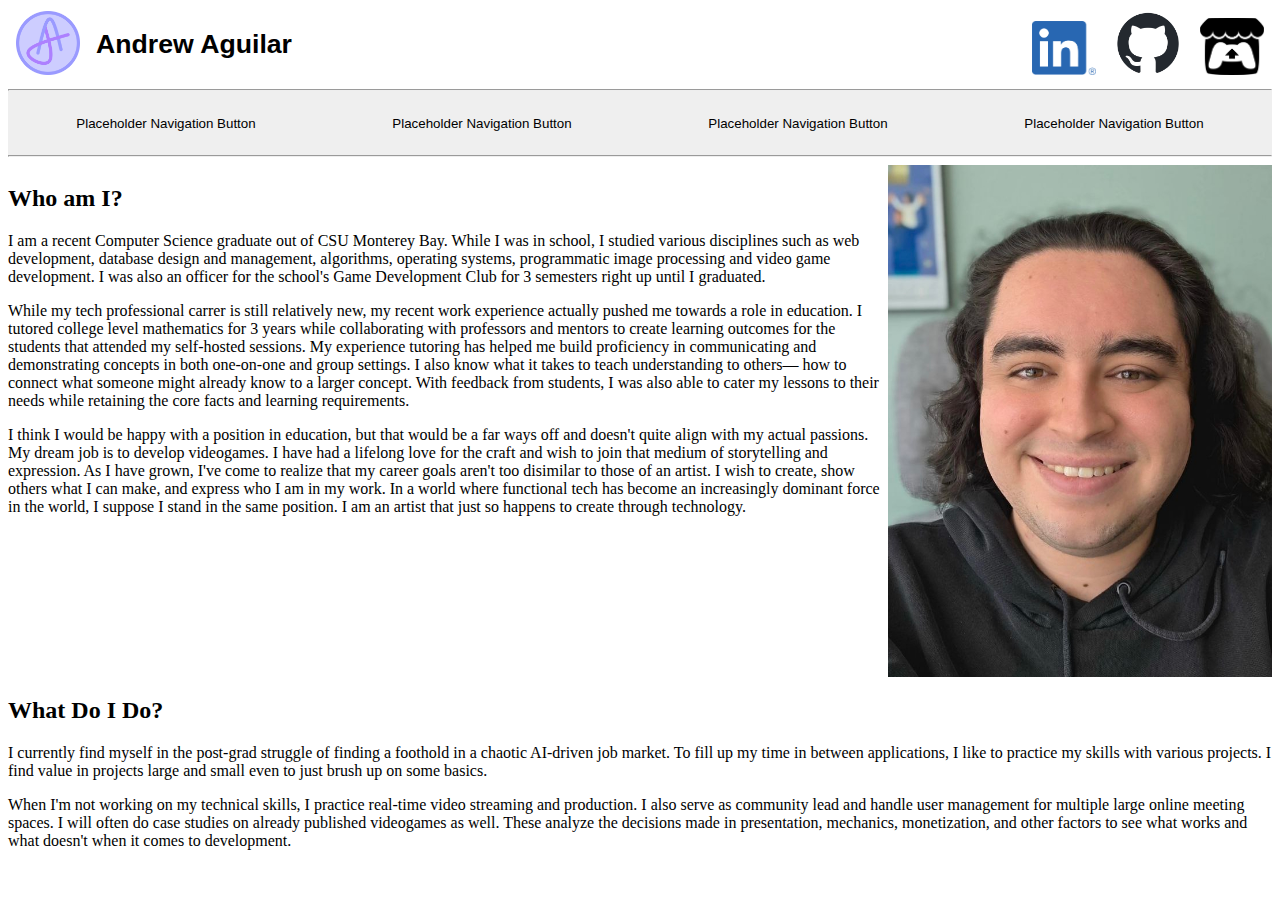
<file: index.html>
<!doctype html>
<html lang="en">

<head>
    <meta charset="utf-8" />
    <meta name="viewport" content="width=device-width, initial-scale=1" />
    <title>Andrew Aguilar</title>
    <link rel="stylesheet" href="style.css" />
</head>

<body>
    <header class="flexbox-header">
        <div id="logo-name">
            <a href="https://af0n.github.io/PersonalWebsite/"><button class="match-bg"><img class="size-header-img"
                        src="TheLogo.png"></button></a>
            <a href="https://af0n.github.io/PersonalWebsite/"><button class="match-bg">
                    <h1>Andrew Aguilar</h1>
                </button></a>
        </div>
        <div>
            <a href="https://www.linkedin.com/in/andrewjaguilar/" target="_blank"><button class="match-bg"><img
                        class="size-header-img" src="LI-In-Bug.png"></button></a>
            <a href="https://github.com/Af0n" target="_blank"><button class="match-bg"><img class="size-header-img"
                        src="github-mark.png"></button></a>
            <a href="https://afoncy.itch.io/" target="_blank"><button class="match-bg"><img class="size-header-img"
                        src="itchlogo.png"></button></a>

        </div>
    </header>
    <hr style="margin-bottom: 0;">
    <nav class="flexbox-nav">
        <button class="nav-bttn">Placeholder Navigation Button</button>
        <button class="nav-bttn">Placeholder Navigation Button</button>
        <button class="nav-bttn">Placeholder Navigation Button</button>
        <button class="nav-bttn">Placeholder Navigation Button</button>
    </nav>
    <hr style="margin-top: 0;">
    <article>
        <div class="flexbox-between">
            <div>
                <h2>Who am I?</h2>
                <p>
                    I am a recent Computer Science graduate out of CSU Monterey Bay. While I was in school,
                    I studied various disciplines such as web development, database design and management,
                    algorithms, operating systems, programmatic image processing and video game development.
                    I was also an officer for the school's Game Development Club for 3 semesters right up until
                    I graduated.
                </p>
                <p>
                    While my tech professional carrer is still relatively new, my recent work experience actually
                    pushed me towards a role in education. I tutored college level mathematics for 3 years while
                    collaborating with professors and mentors to create learning outcomes for the students that
                    attended my self-hosted sessions. My experience tutoring has helped me build proficiency in
                    communicating and demonstrating concepts in both one-on-one and group settings. I also know
                    what it takes to teach understanding to others— how to connect what someone might already
                    know to a larger concept. With feedback from students, I was also able to cater my lessons
                    to their needs while retaining the core facts and learning requirements.
                </p>
                <p>
                    I think I would be happy with a position in education, but that would be a far ways off and
                    doesn't quite align with my actual passions. My dream job is to develop videogames. I have had a
                    lifelong love for the craft and wish to join that medium of storytelling and expression. As I
                    have grown, I've come to realize that my career goals aren't too disimilar to those of an artist.
                    I wish to create, show others what I can make, and express who I am in my work. In a world where
                    functional tech has become an increasingly dominant force in the world, I suppose I stand in the
                    same position. I am an artist that just so happens to create through technology.
                </p>
            </div>
            <img src="TheGuy.jpg" class="size-inverse-width">
        </div>

        <h2>What Do I Do?</h2>
        <p>
            I currently find myself in the post-grad struggle of finding a foothold in a chaotic AI-driven
            job market. To fill up my time in between applications, I like to practice my skills with various
            projects. I find value in projects large and small even to just brush up on some basics.
        </p>
        <p>
            When I'm not working on my technical skills, I practice real-time video streaming and production.
            I also serve as community lead and handle user management for multiple large online meeting spaces.
            I will often do case studies on already published videogames as well. These analyze the decisions
            made in presentation, mechanics, monetization, and other factors to see what works and what doesn't
            when it comes to development.
        </p>
    </article>
</body>

</html>
</file>
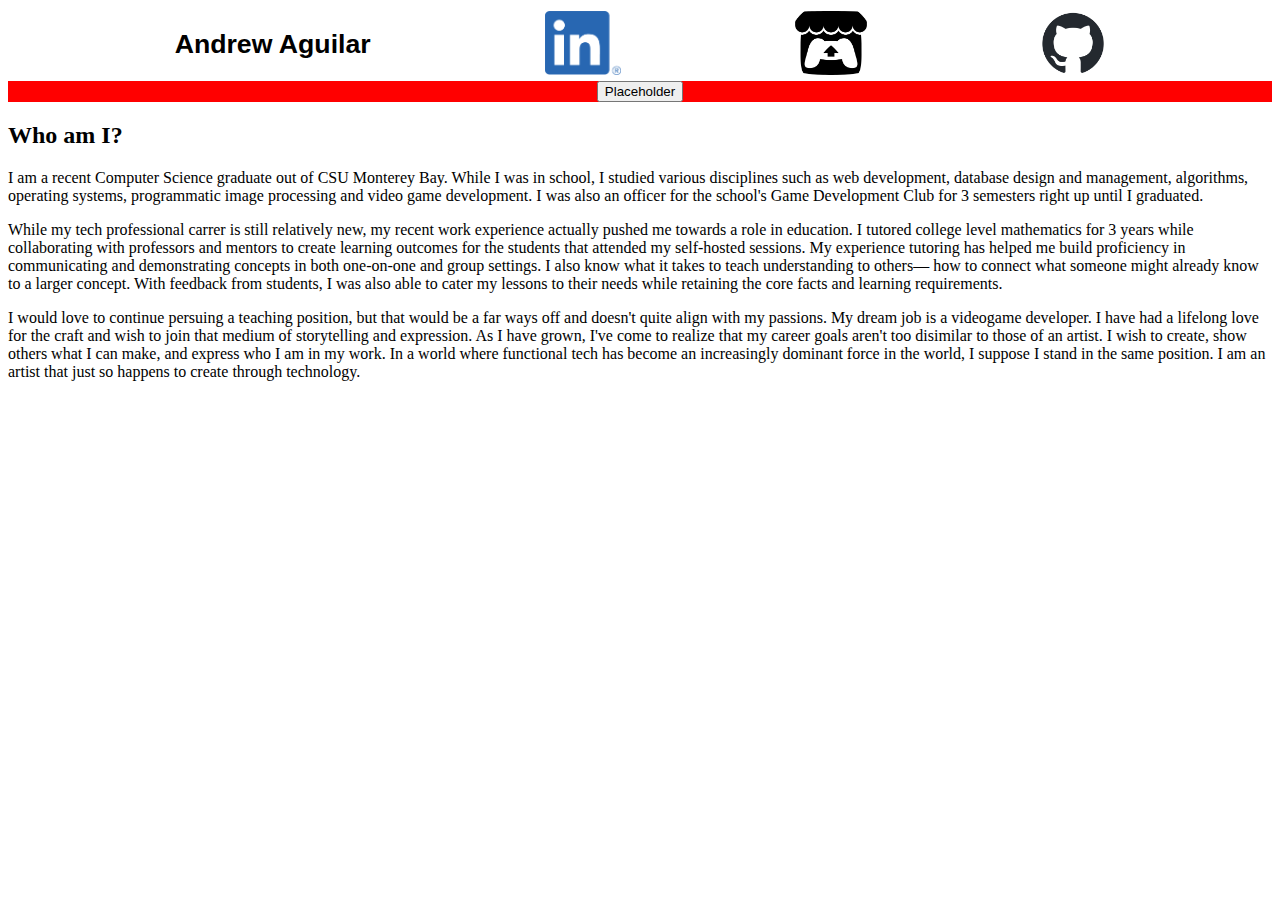
<file: html/index.html>
<!doctype html>
<html lang="en">

<head>
    <meta charset="utf-8" />
    <meta name="viewport" content="width=device-width, initial-scale=1" />
    <title>Andrew Aguilar</title>
    <link rel="stylesheet" href="..\css\style.css" />
</head>

<body>
    <nav class="flexbox-header">
        <a href="https://af0n.github.io/PersonalWebsite/"><button class="match-bg"><h1>Andrew Aguilar</h1></button></a>
        <a href="https://www.linkedin.com/in/andrewjaguilar/" target="_blank"><button class="match-bg"><img
                    class="size-header-img" src="..\images\LI-In-Bug.png"></button></a>
        <a href="https://afoncy.itch.io/" target="_blank"><button class="match-bg"><img
                    class="size-header-img" src="..\images\itchlogo.png"></button></a>
        <a href="https://github.com/Af0n" target="_blank"><button class="match-bg"><img
                    class="size-header-img" src="..\images\github-mark.png"></button></a>
    </nav>
    <nav class="flexbox-nav">
        <button>Placeholder</button>
    </nav>
    <article>
        <h2>Who am I?</h2>
        <p>
            I am a recent Computer Science graduate out of CSU Monterey Bay. While I was in school,
            I studied various disciplines such as web development, database design and management,
            algorithms, operating systems, programmatic image processing and video game development.
            I was also an officer for the school's Game Development Club for 3 semesters right up until
            I graduated.
        </p>
        <p>
            While my tech professional carrer is still relatively new, my recent work experience actually
            pushed me towards a role in education. I tutored college level mathematics for 3 years while
            collaborating with professors and mentors to create learning outcomes for the students that
            attended my self-hosted sessions. My experience tutoring has helped me build proficiency in
            communicating and demonstrating concepts in both one-on-one and group settings. I also know
            what it takes to teach understanding to others— how to connect what someone might already
            know to a larger concept. With feedback from students, I was also able to cater my lessons
            to their needs while retaining the core facts and learning requirements.
        </p>
        <p>
            I would love to continue persuing a teaching position, but that would be a far ways off and
            doesn't quite align with my passions. My dream job is a videogame developer. I have had a
            lifelong love for the craft and wish to join that medium of storytelling and expression. As I
            have grown, I've come to realize that my career goals aren't too disimilar to those of an artist.
            I wish to create, show others what I can make, and express who I am in my work. In a world where
            functional tech has become an increasingly dominant force in the world, I suppose I stand in the
            same position. I am an artist that just so happens to create through technology.
        </p>
    </article>
</body>

</html>
</file>
<file: style.css>
#logo-name{
    display: flex;
    align-items: center;
}

.flexbox-nav{
    display: flex;
    justify-content: space-evenly;
}

.nav-bttn{
    height: 4rem;
    border-color: transparent;
    width: 100%;
}

.nav-bttn:hover{
    cursor: pointer;
}

.flexbox-header{
    display: flex;
    background-color:transparent;
    justify-content: space-between;
    align-items: center;
}

.flexbox-between{
    display: flex;
    justify-content: space-between;
}

.match-bg{
    background-color: transparent;
    border-color: transparent;
}

.match-bg:hover{
    cursor: pointer;
}

.size-header-img{
    max-width: 5vw;
}

.size-inverse-width{
    object-fit: contain;
    width: clamp(150px, 30vw, 500px);
}

p{
    display: block;
}
</file>
